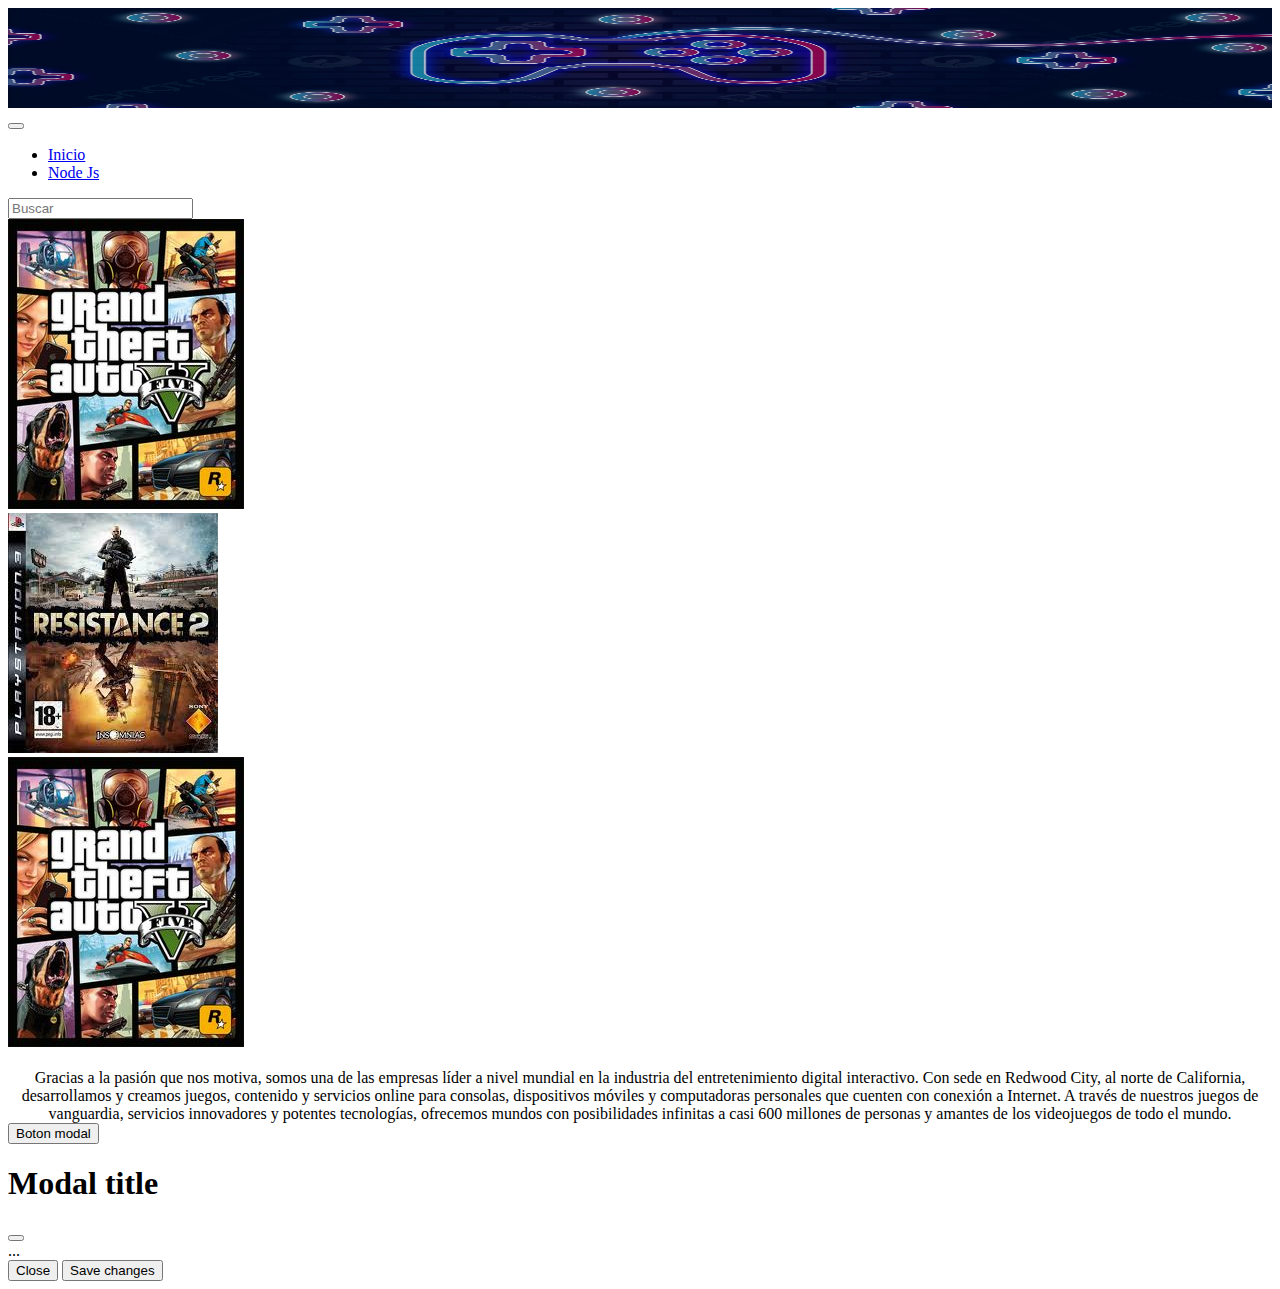
<file: index.html>
<!DOCTYPE html>
<html lang="en">
<head>
    <meta charset="UTF-8">
    <meta http-equiv="X-UA-Compatible" content="IE=edge">
    <meta name="viewport" content="width=device-width, initial-scale=1.0">
    <link href="css/estilos.css" rel="stylesheet" type="text/css">
    <link href="https://cdn.jsdelivr.net/npm/bootstrap@5.3.0-alpha3/dist/css/bootstrap.min.css" rel="stylesheet" integrity="sha384-KK94CHFLLe+nY2dmCWGMq91rCGa5gtU4mk92HdvYe+M/SXH301p5ILy+dN9+nJOZ" crossorigin="anonymous">
    <script src="https://cdn.jsdelivr.net/npm/bootstrap@5.3.0-alpha3/dist/js/bootstrap.bundle.min.js" integrity="sha384-ENjdO4Dr2bkBIFxQpeoTz1HIcje39Wm4jDKdf19U8gI4ddQ3GYNS7NTKfAdVQSZe" crossorigin="anonymous"></script>
    <title>Document</title>
</head>
<body>
    <div class="fonde">
        <img src="img/fondo.jpg" class="img-fluid" alt="...">
    </div>
    
    <nav class="navbar navbar-expand navbar-dark bg-dark" aria-label="Segundo ejemplo de barra de navegación">
        <div class="container-fluid">
          <a class="navbar-brand" href="#"><font style="vertical-align: inherit;"><font style="vertical-align: inherit;"></font></font></a>
          <button class="navbar-toggler" type="button" data-bs-toggle="collapse" data-bs-target="#navbarsExample02" aria-controls="navbarsExample02" aria-expanded="false" aria-label="Navegación de palanca">
            <span class="navbar-toggler-icon"></span>
          </button>
    
          <div class="collapse navbar-collapse" id="navbarsExample02">
            <ul class="navbar-nav me-auto">
              <li class="nav-item">
                <a class="nav-link active" aria-current="page" href="index.html"><font style="vertical-align: inherit;"><font style="vertical-align: inherit;">Inicio</font></font></a>
              </li>
              <li class="nav-item">
                <a class="nav-link" href="Node.html"><font style="vertical-align: inherit;"><font style="vertical-align: inherit;">Node Js</font></font></a>
              </li>
            </ul>
            <form role="search">
              <input class="form-control" type="search" placeholder="Buscar" aria-label="Buscar">
            </form>
          </div>
        </div>
      </nav>


      <div class="container text-center">
        <div class="row align-items-end">
          <div class="col">
            <img src="img/i1.jpg" class="img-thumbnail" alt="...">
          </div>
          <div class="col">
            <img src="img/i2.jpg" class="img-thumbnail" alt="...">
          </div>
          <div class="col">
            <img src="img/i1.jpg" class="img-thumbnail" alt="...">
          </div>
        </div>
      </div>
      <br>
      <center>Gracias a la pasión que nos motiva, somos una de las empresas líder a nivel mundial en la industria del entretenimiento digital interactivo.

        Con sede en Redwood City, al norte de California, desarrollamos y creamos juegos, contenido y servicios online para consolas, dispositivos móviles y computadoras personales que cuenten con conexión a Internet. A través de nuestros juegos de vanguardia, servicios innovadores y potentes tecnologías, ofrecemos mundos con posibilidades infinitas a casi 600 millones de personas y amantes de los videojuegos de todo el mundo. </center>
      
        <!-- Button trigger modal -->
<button type="button" class="btn btn-primary" data-bs-toggle="modal" data-bs-target="#exampleModal" onclick="Datos()">
    Boton modal
    
  </button>
  <script >
           
    function Datos(){
      
   

         alert("BIENVENIDO");
  
    
     
    
     }
    




 </script>
  <!-- Modal -->
  <div class="modal fade" id="exampleModal" tabindex="-1" aria-labelledby="exampleModalLabel" aria-hidden="true">
    <div class="modal-dialog">
      <div class="modal-content">
        <div class="modal-header">
          <h1 class="modal-title fs-5" id="exampleModalLabel">Modal title</h1>
          <button type="button" class="btn-close" data-bs-dismiss="modal" aria-label="Close"></button>
        </div>
        <div class="modal-body">
          ...
        </div>
        <div class="modal-footer">
          <button type="button" class="btn btn-secondary" data-bs-dismiss="modal">Close</button>
          <button type="button" class="btn btn-primary">Save changes</button>
        </div>
      </div>
    </div>
  </div>
    </body>
</html>
</file>
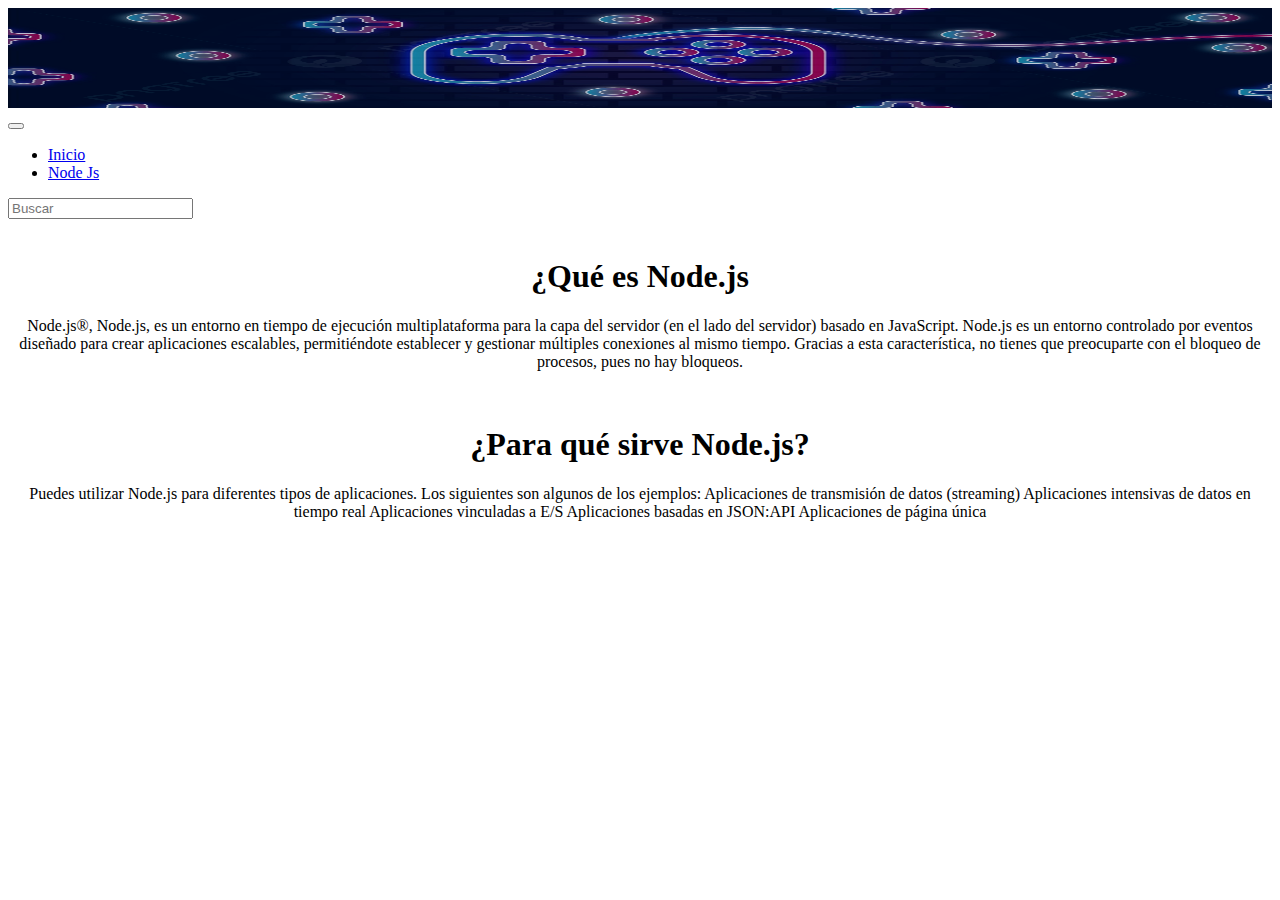
<file: Node.html>
<!DOCTYPE html>
<html lang="en">
<head>
    <meta charset="UTF-8">
    <meta http-equiv="X-UA-Compatible" content="IE=edge">
    <meta name="viewport" content="width=device-width, initial-scale=1.0">
    <link href="css/estilos.css" rel="stylesheet" type="text/css">
    <link href="https://cdn.jsdelivr.net/npm/bootstrap@5.3.0-alpha3/dist/css/bootstrap.min.css" rel="stylesheet" integrity="sha384-KK94CHFLLe+nY2dmCWGMq91rCGa5gtU4mk92HdvYe+M/SXH301p5ILy+dN9+nJOZ" crossorigin="anonymous">
    <script src="https://cdn.jsdelivr.net/npm/bootstrap@5.3.0-alpha3/dist/js/bootstrap.bundle.min.js" integrity="sha384-ENjdO4Dr2bkBIFxQpeoTz1HIcje39Wm4jDKdf19U8gI4ddQ3GYNS7NTKfAdVQSZe" crossorigin="anonymous"></script>
    
    <title>Document</title>
</head>
<body>
    <div class="fonde">
        <img src="img/fondo.jpg" class="img-fluid" alt="...">
    </div>
    
    <nav class="navbar navbar-expand navbar-dark bg-dark" aria-label="Segundo ejemplo de barra de navegación">
        <div class="container-fluid">
          <a class="navbar-brand" href="#"><font style="vertical-align: inherit;"><font style="vertical-align: inherit;"></font></font></a>
          <button class="navbar-toggler" type="button" data-bs-toggle="collapse" data-bs-target="#navbarsExample02" aria-controls="navbarsExample02" aria-expanded="false" aria-label="Navegación de palanca">
            <span class="navbar-toggler-icon"></span>
          </button>
    
          <div class="collapse navbar-collapse" id="navbarsExample02">
            <ul class="navbar-nav me-auto">
              <li class="nav-item">
                <a class="nav-link active" aria-current="page" href="index.html"><font style="vertical-align: inherit;"><font style="vertical-align: inherit;">Inicio</font></font></a>
              </li>
              <li class="nav-item">
                <a class="nav-link" href="Paginas/Node.html"><font style="vertical-align: inherit;"><font style="vertical-align: inherit;">Node Js</font></font></a>
              </li>
            </ul>
            <form role="search">
              <input class="form-control" type="search" placeholder="Buscar" aria-label="Buscar">
            </form>
          </div>
        </div>
      </nav>
    </nav>
  </nav>

  <br>
  <center>  <h1>¿Qué es Node.js</h1>
    <p>Node.js®, Node.js, es un entorno en tiempo de ejecución multiplataforma para la capa del servidor (en el lado del servidor) basado en JavaScript.
    
      Node.js es un entorno controlado por eventos diseñado para crear aplicaciones escalables, permitiéndote establecer y gestionar múltiples conexiones al mismo tiempo. Gracias a esta característica, no tienes que preocuparte con el bloqueo de procesos, pues no hay bloqueos.</p>
      <br>

      <h1>¿Para qué sirve Node.js?</h1>
      <p>Puedes utilizar Node.js para diferentes tipos de aplicaciones. Los siguientes son algunos de los ejemplos:

        Aplicaciones de transmisión de datos (streaming)
        Aplicaciones intensivas de datos en tiempo real
        Aplicaciones vinculadas a E/S
        Aplicaciones basadas en JSON:API
        Aplicaciones de página única</p>
    </center>


</body>
</html>
</file>
<file: css/estilos.css>
.fonde img {
    width: 100%;
    height:100px;
    }
.p {
        display: block;
        margin-block-start: 1em;
        margin-block-end: 1em;
        margin-inline-start: 0px;
        margin-inline-end: 0px;
    }
</file>
